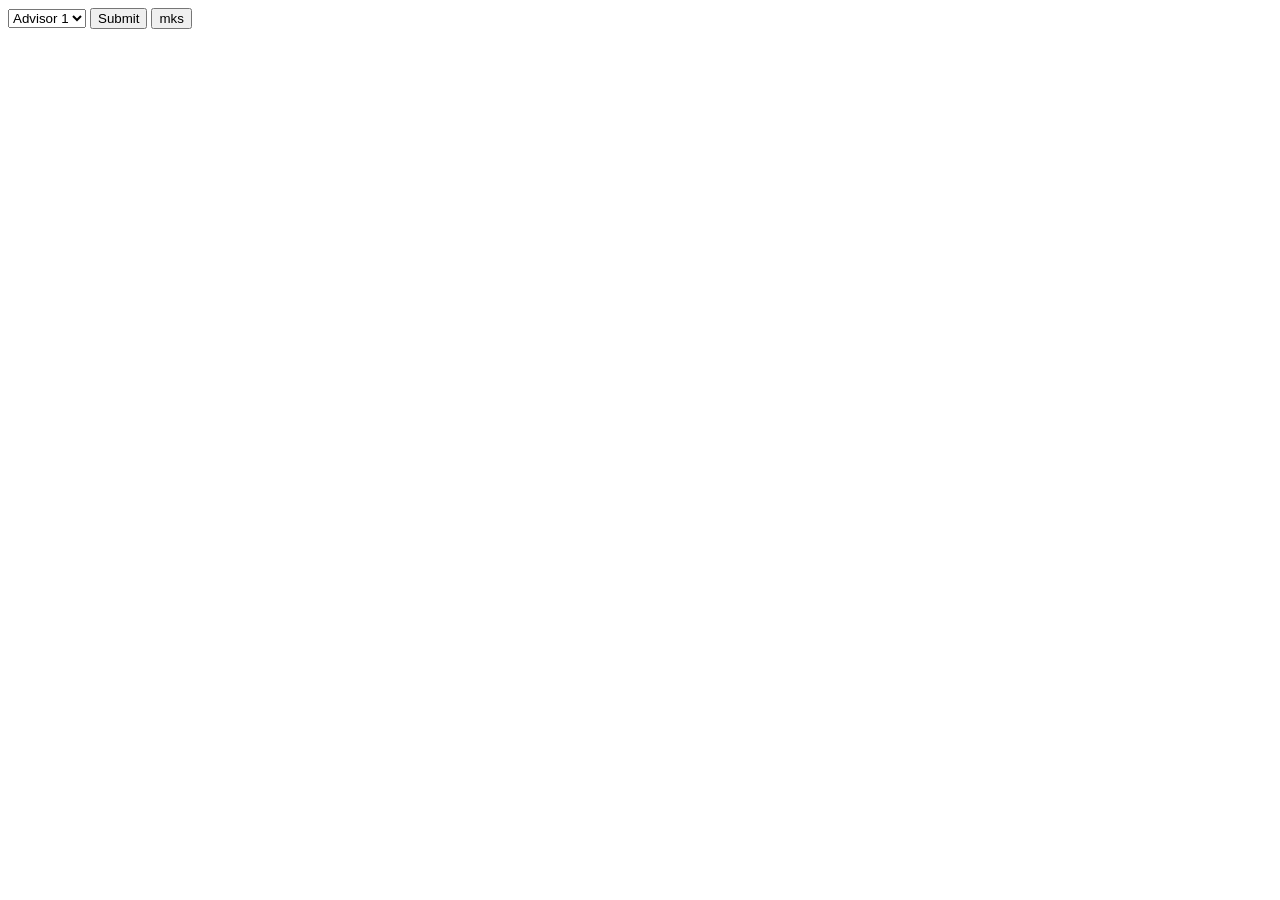
<file: templates/login.html>
<!DOCTYPE html>
<html lang="en">
<head>
    <meta charset="UTF-8">
    <title>Title</title>
</head>
<body>
  <form method="post" action="/select">
    <select id="advisor" name="advisor">
      <option value="Advisor 1 ">Advisor 1</option>
      <option value="Advisor 2 ">Advisor 2</option>
      <option value="Advisor 3 ">Advisor 3</option>
      <option value="Advisor 4 ">Advisor 4</option>
    </select>
    <input type="submit" value="Submit">
    <input type="submit" value="mks" formaction="/market_signal_impact">
  </form>
</body>
</html>
</file>
